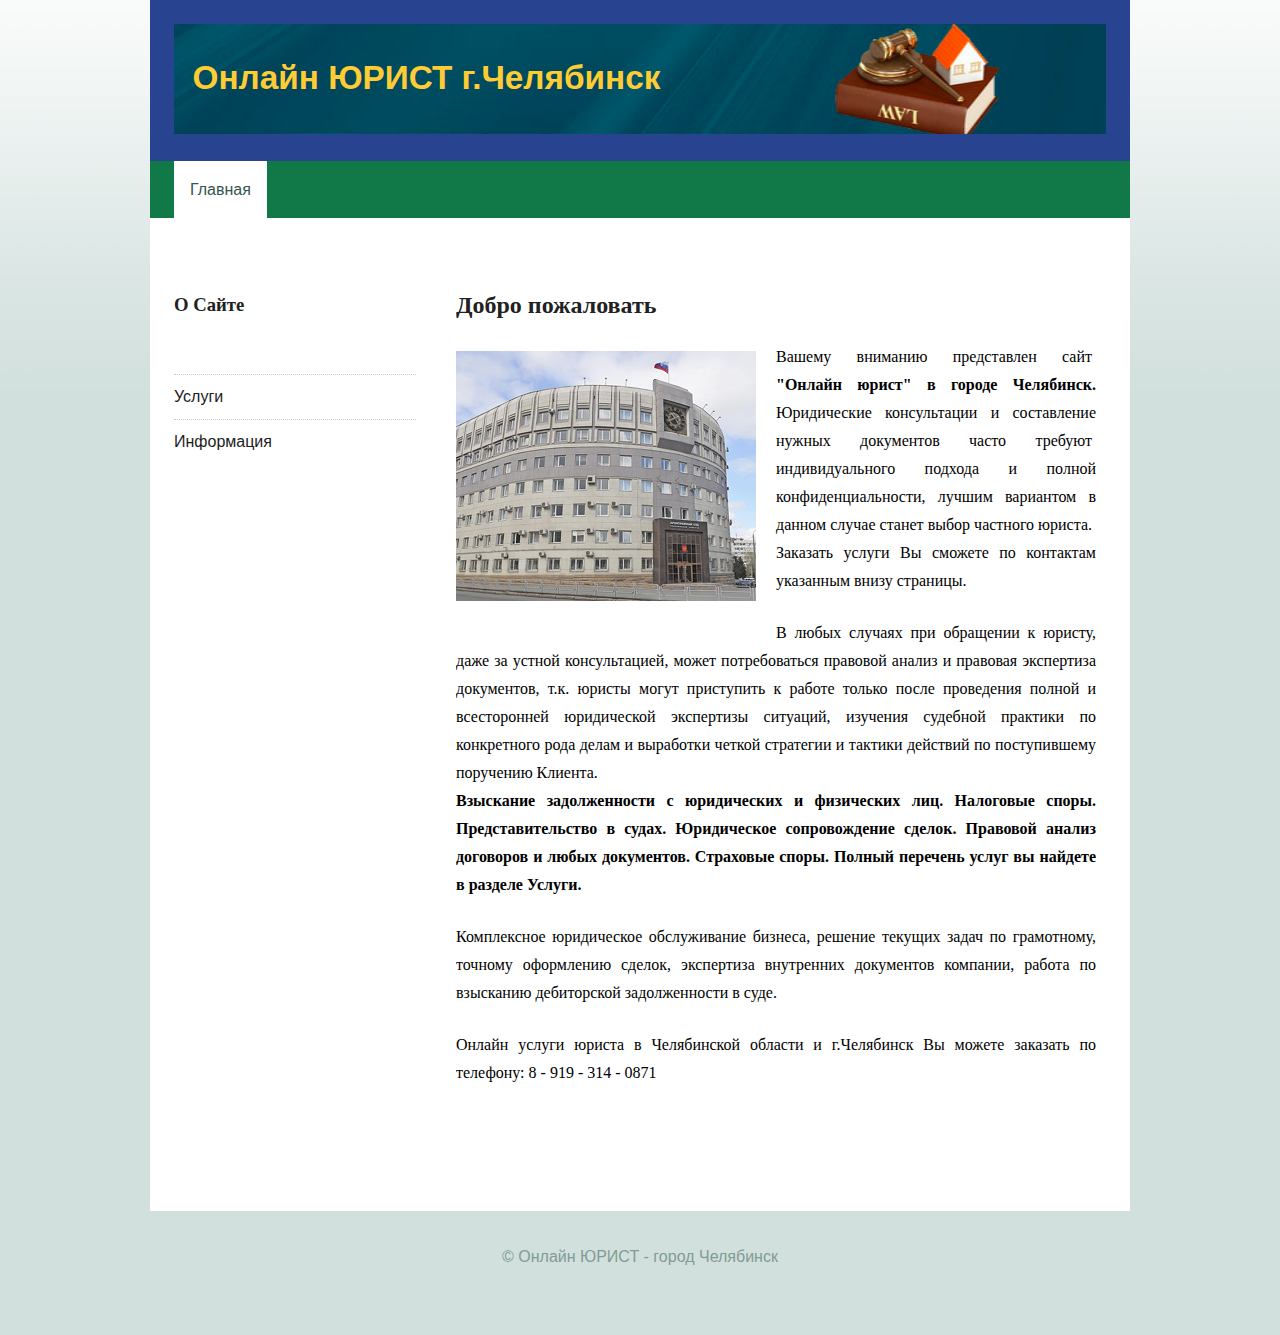
<file: index.html>
<!DOCTYPE html>
<html>
  <head>
    <meta  content="text/html; charset=utf-8"  http-equiv="content-type">
    <title>Онлайн юрист Челябинск</title>
    <meta  name="description"  content="Юрист Челябинск окажет онлайн услуги в городе при личной встрече и через интернет.">
    <meta  name="keywords"  content="юрист челябинск, челябинск юрист, юрист онлайн, право челябинск, закон юрист">
    <link  rel="stylesheet"  type="text/css"  href="style.css">
  </head>
  <body>
    <div  id="bg">
      <div  id="outer">
        <div  id="header"> <img  title="юрист челябинск"  src="images/pic0.jpg"

             alt="онлайн юрист"  height="110"  width="932">
          <div  style="top: 0px; left: 24px; width: 511px; height: 151px;"  id="logo">
            <h1><a  href="https://pravoved.github.io">&nbsp; <span  style="color: rgb(255, 204, 51);">Онлайн
                  ЮРИСТ г.Челябинск</span><br>
              </a></h1>
          </div>
          <div  id="search">
            <form  action=""  method="post"> <br>
            </form>
          </div>
          <div  id="nav">
            <ul>
              <li  class="first active"> <a  href="index.html">Главная<br>
                </a></li>
            </ul>
            <br  class="clear">
          </div>
        </div>
        <div  id="banner"> <img  src="images/pic3.jpg"  alt=""  height="5"  width="932">
        </div>
        <div  id="main">
          <div  id="sidebar">
            <h3> О Сайте</h3>
            <ul  class="linkedList">
              <li  class="first"> <br>
              </li>
              <li><a  href="uridicheskie-uslugi-chelyabinsk.html">Услуги</a></li>
              <li><a  href="pravovaia-informacia-chelyabinsk.html">Информация</a></li>
            </ul>
          </div>
          <div  id="content">
            <div  id="box1">
              <h2>Добро пожаловать</h2>
              <p  style="text-align: justify;"><img  title="юрист челябинск"  src="images/urist-cheliabinsk.jpg"

                   alt="челябинск юрист"  class="left"><span  style="color: rgb(0, 0, 0);">Вашему
                  вниманию представлен сайт&nbsp; <span  style="font-weight: bold;">"Онлайн
                    юрист" в городе Челябинск. </span></span><span  style="color: rgb(0, 0, 0);"><span

                     style="color: rgb(0, 0, 0);">Юридические консультации и
                    составление нужных документов часто требуют&nbsp;
                    индивидуального подхода и полной конфиденциальности, лучшим
                    вариантом в данном случае станет выбор частного
                    юриста.&nbsp; З</span>аказать услуги Вы сможете по контактам
                  указанным внизу страницы. <br>
                </span></p>
              <div  style="text-align: justify;"> В любых случаях при обращении
                к юристу, даже за устной консультацией, может потребоваться
                правовой анализ и правовая экспертиза документов, т.к. юристы
                могут приступить&nbsp;к работе только после
                проведения&nbsp;полной&nbsp;и всесторонней
                юридической&nbsp;экспертизы ситуаций, изучения судебной практики
                по конкретного рода делам и выработки четкой стратегии и тактики
                действий по поступившему поручению Клиента. </div>
              <p  style="text-align: justify;"><span  style="font-weight: bold;">Взыскание
                  задолженности с юридических и физических лиц.
                  Налоговые споры. Представительство в судах. Юридическое
                  сопровождение сделок. Правовой анализ договоров и любых
                  документов. Страховые споры. Полный перечень услуг вы найдете
                  в разделе Услуги. <br>
                </span></p>
              <p  style="text-align: justify;">Комплексное юридическое
                обслуживание бизнеса, решение текущих задач по грамотному,
                точному оформлению сделок, экспертиза внутренних документов
                компании, работа по взысканию дебиторской задолженности в суде.<br>
              </p>
              <p  style="text-align: justify;">Онлайн услуги юриста в
                Челябинской области и г.Челябинск Вы можете заказать по
                телефону: <span  style="font-family: Consolas;">8 - 919 - 314 -
                  <span  style="font-family: Times New Roman,Times,serif;">0</span>871</span></p>
            </div>
            <br  class="clear">
          </div>
          <br  class="clear">
        </div>
      </div>
      <div  id="copyright"> <a  href="https://pravoved.github.io">© Онлайн ЮРИСТ - город
          Челябинск</a> </div>
    </div>
  </body>
</html>
</file>
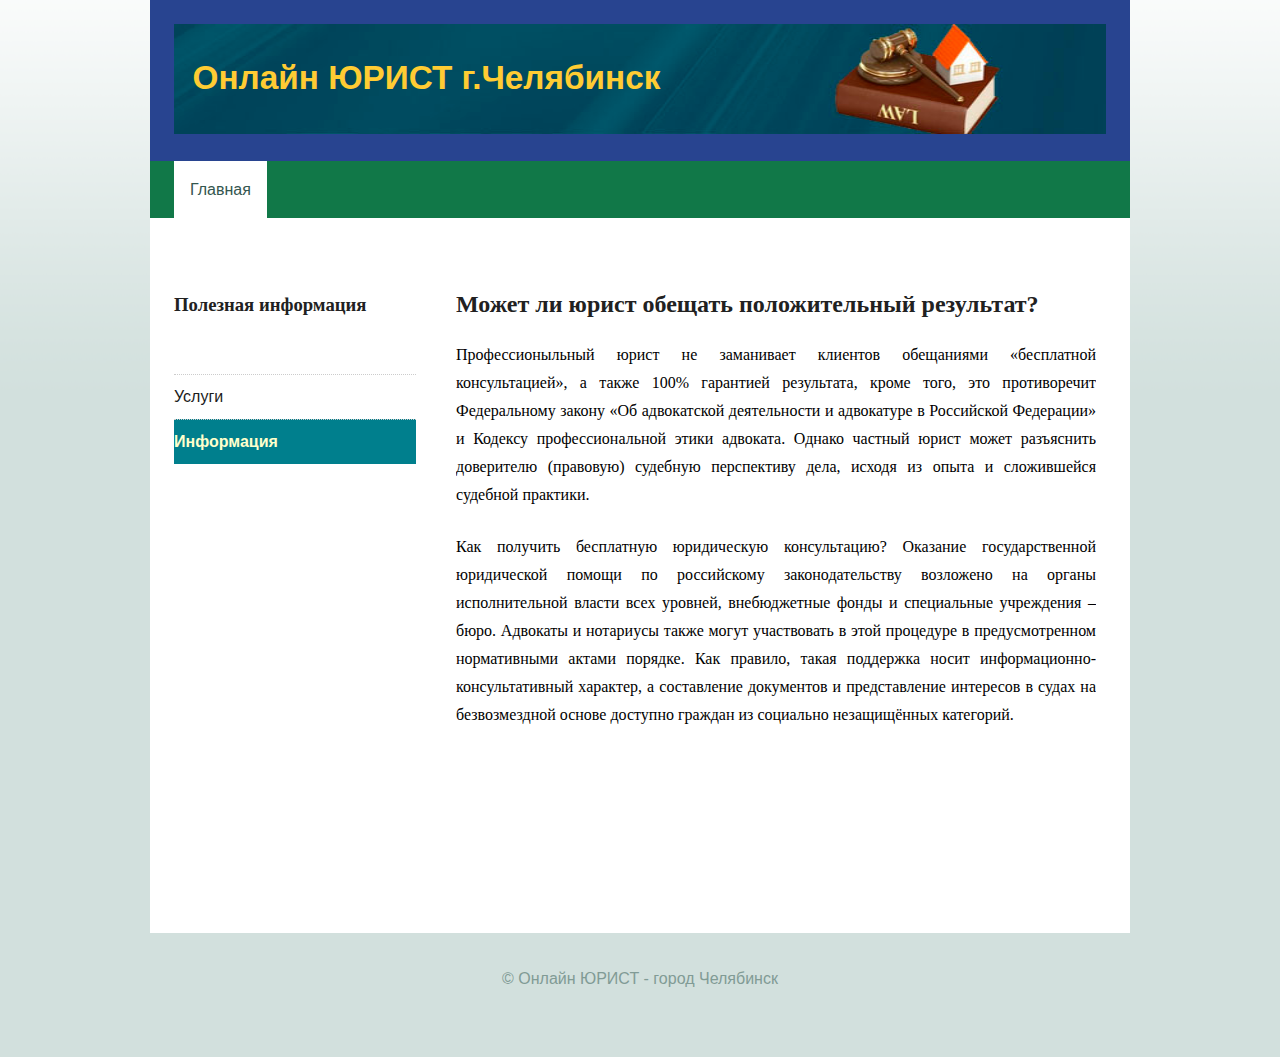
<file: pravovaia-informacia-chelyabinsk.html>
<!DOCTYPE html>
<html>
  <head>
    <meta  content="text/html; charset=utf-8"  http-equiv="content-type">
    <title>Правовая информация Челябинск</title>
    <meta  name="description"  content="Правовая полезная информация Челябинска.">
    <meta  name="keywords"  content="суды челябинска, госпошлина челябинск, регпалаты челябинск, административные органы">
    <link  rel="stylesheet"  type="text/css"  href="style.css">
  </head>
  <body>
    <div  id="bg">
      <div  id="outer">
        <div  id="header"> <img  src="images/pic0.jpg"  alt=""  height="110"  width="932">
          <div  style="top: 0px; left: 24px; width: 523px; height: 151px;"  id="logo">
            <h1><a  href="https://pravoved.github.io">&nbsp; <span  style="color: rgb(255, 204, 51);">Онлайн
                  ЮРИСТ г.Челябинск</span><br>
              </a></h1>
          </div>
          <div  id="search">
            <form  action=""  method="post"> <br>
            </form>
          </div>
          <div  id="nav">
            <ul>
              <li  class="first active"> <a  href="index.html">Главная</a></li>
            </ul>
            <br  class="clear">
          </div>
        </div>
        <div  id="banner"> <img  src="images/pic3.jpg"  alt=""  height="5"  width="932">
        </div>
        <div  id="main">
          <div  id="sidebar">
            <h3> Полезная информация </h3>
            <ul  class="linkedList">
              <li  class="first"> <br>
              </li>
              <li><a  href="uridicheskie-uslugi-chelyabinsk.html">Услуги</a></li>
              <li  style="background-color: rgb(0, 127, 141);"><span  style="font-weight: bold;"><span

                     style="color: rgb(255, 255, 204);"><a  href="pravovaia-informacia-chelyabinsk.html"><span

                         style="color: rgb(255, 255, 204);">Информация</span></a></span></span></li>
            </ul>
          </div>
          <div  id="content">
            <div  id="box1">
              <h2  style="line-height: 1.1;">Может ли юрист обещать
                положительный результат? </h2>
              <h2></h2>
              <p  style="text-align: justify;"> Профессионыльный юрист не
                заманивает клиентов обещаниями «бесплатной консультацией», а
                также 100% гарантией результата, кроме того, это противоречит
                Федеральному закону «Об адвокатской деятельности и адвокатуре в
                Российской Федерации» и Кодексу профессиональной этики адвоката.
                Однако частный юрист может разъяснить доверителю (правовую)
                судебную перспективу дела, исходя из опыта и сложившейся судебной
                практики. </p>
              <p  style="text-align: justify;">Как получить бесплатную
                юридическую консультацию? Оказание государственной юридической
                помощи по российскому законодательству возложено на органы
                исполнительной власти всех уровней, внебюджетные фонды и
                специальные учреждения – бюро.<span  id="more-11588"></span>
                Адвокаты и нотариусы также могут участвовать в этой процедуре в
                предусмотренном нормативными актами порядке. Как правило, такая
                поддержка носит информационно-консультативный характер, а
                составление документов и представление интересов в судах на
                безвозмездной основе доступно граждан из социально незащищённых
                категорий.</p>
              <p><br>
                <br>
              </p>
            </div>
            <br  class="clear">
          </div>
          <br  class="clear">
        </div>
      </div>
      <div  id="copyright"> <a  href="https://pravoved.github.io">© Онлайн ЮРИСТ - город
          Челябинск</a> </div>
    </div>
  </body>
</html>
</file>
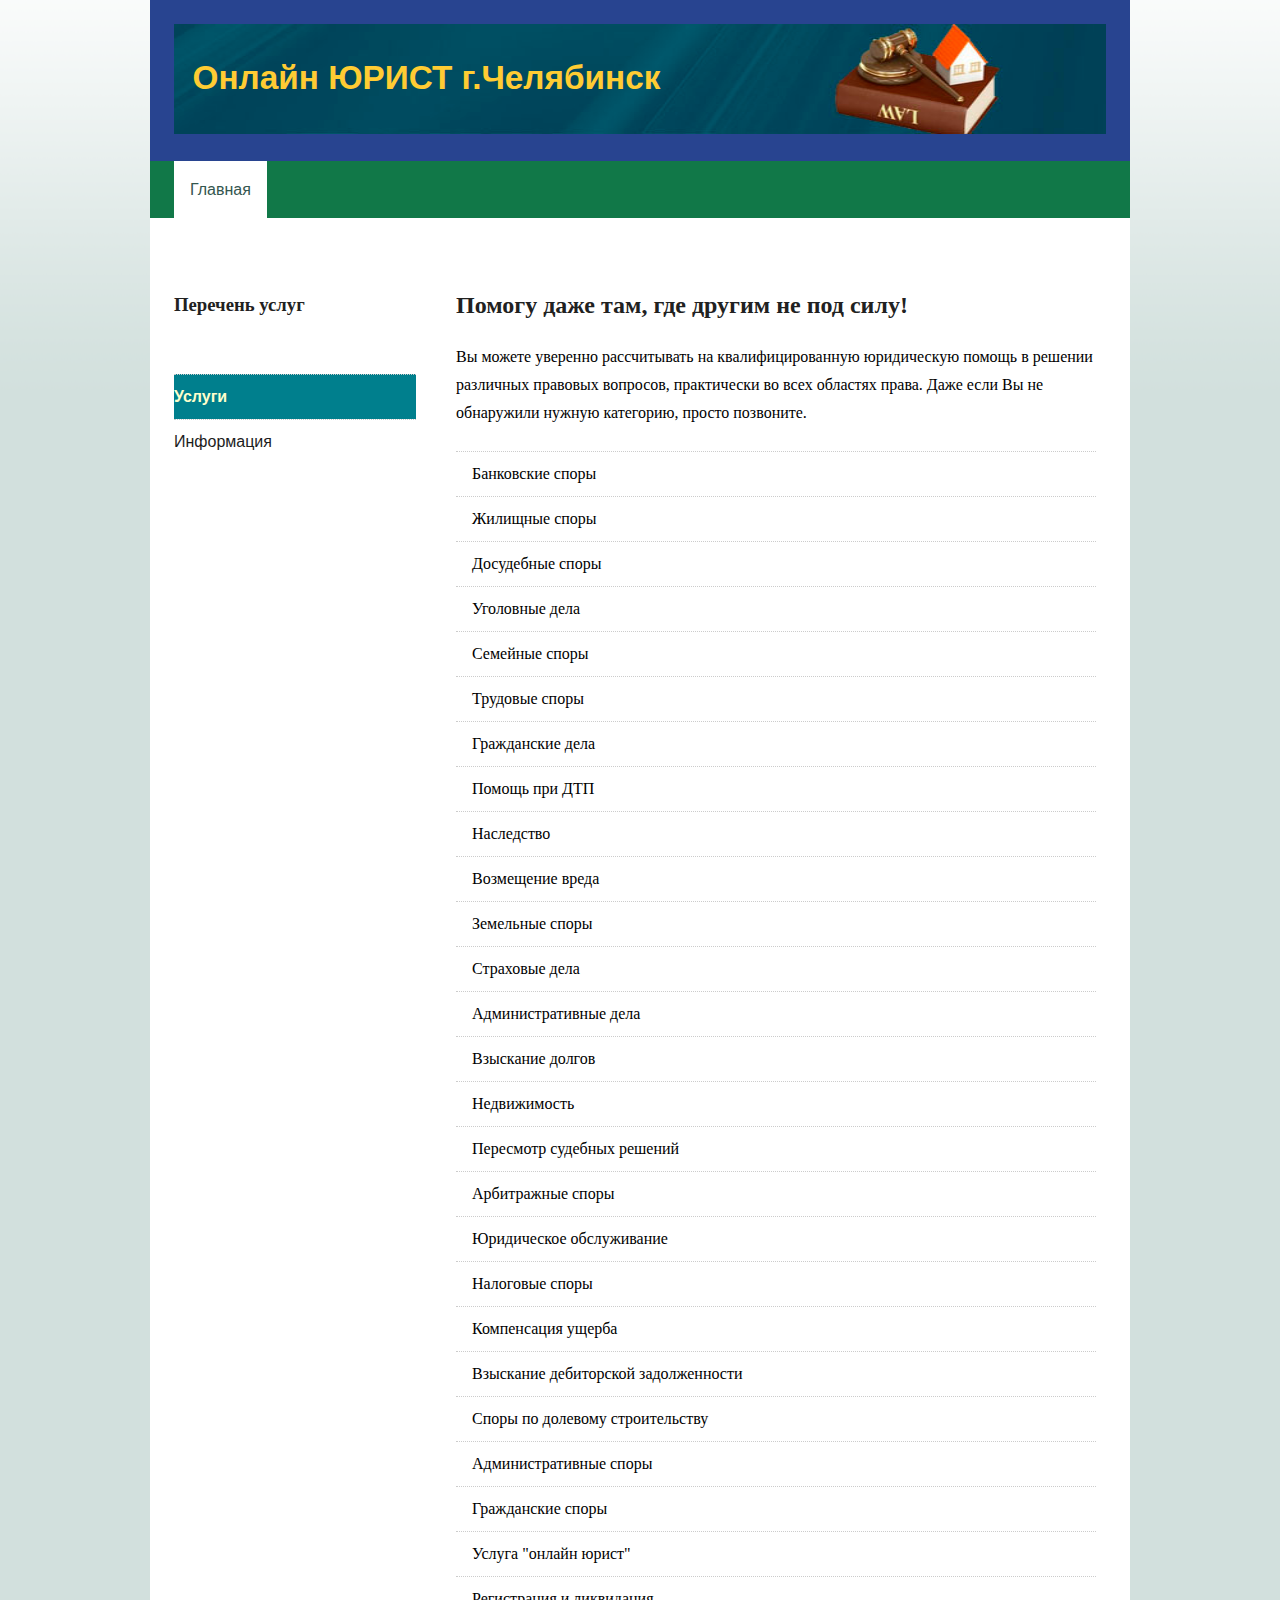
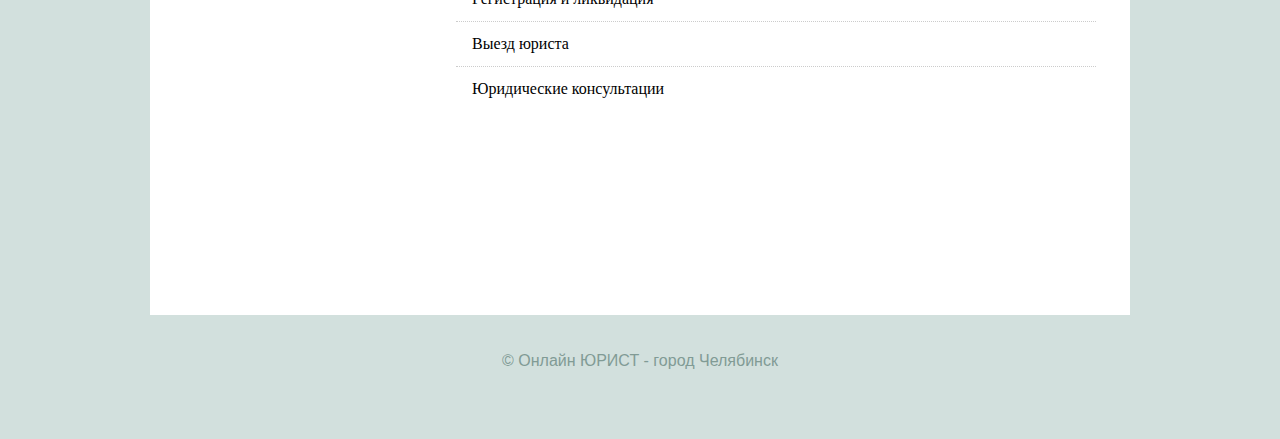
<file: uridicheskie-uslugi-chelyabinsk.html>
<!DOCTYPE html>
<html>
  <head>
    <meta  content="text/html; charset=utf-8"  http-equiv="content-type">
    <title>Услуги юриста Челябинск</title>
    <meta  name="description"  content="Виды юридических онлайн услуг в городе Челябинске.">
    <meta  name="keywords"  content="услуги челябинск, юридические услуги, юридические услуги челябинск, право в челябинске, законы челябинские">
    <link  rel="stylesheet"  type="text/css"  href="style.css">
  </head>
  <body>
    <div  id="bg">
      <div  id="outer">
        <div  id="header"> <img  src="images/pic0.jpg"  alt=""  height="110"  width="932">
          <div  style="top: 0px; left: 24px; width: 523px; height: 151px;"  id="logo">
            <h1><a  href="https://pravoved.github.io">&nbsp; <span  style="color: rgb(255, 204, 51);">Онлайн
                  ЮРИСТ г.Челябинск</span><br>
              </a></h1>
          </div>
          <div  id="search">
            <form  action=""  method="post"> <br>
            </form>
          </div>
          <div  id="nav">
            <ul>
              <li  class="first active"> <a  href="index.html">Главная</a></li>
            </ul>
            <br  class="clear">
          </div>
        </div>
        <div  id="banner"> <img  src="images/pic3.jpg"  alt=""  height="5"  width="932">
        </div>
        <div  id="main">
          <div  id="sidebar">
            <h3> Перечень услуг </h3>
            <ul  class="linkedList">
              <li  class="first"> <br>
              </li>
              <li  style="background-color: rgb(0, 127, 141);"><span  style="font-weight: bold;"><span

                     style="color: rgb(255, 255, 204);"><a  href="uridicheskie-uslugi-chelyabinsk.html"><span

                         style="color: rgb(255, 255, 204);">Услуги</span></a></span></span></li>
              <li><a  href="pravovaia-informacia-chelyabinsk.html">Информация</a></li>
            </ul>
          </div>
          <div  id="content">
            <div  id="box1">
              <h2>Помогу даже там, где другим не под силу!</h2>
              <p> Вы можете уверенно рассчитывать на квалифицированную
                юридическую помощь в решении различных правовых вопросов,
                практически во всех областях права. Даже если Вы не обнаружили
                нужную категорию, просто позвоните. </p>
              <ul>
                <li>&nbsp;&nbsp;&nbsp; Банковские споры</li>
                <li>&nbsp;&nbsp;&nbsp; Жилищные споры</li>
                <li>&nbsp;&nbsp;&nbsp; Досудебные споры</li>
                <li>&nbsp;&nbsp;&nbsp; Уголовные дела</li>
                <li>&nbsp;&nbsp;&nbsp; Семейные споры</li>
                <li>&nbsp;&nbsp;&nbsp; Трудовые споры</li>
                <li>&nbsp;&nbsp;&nbsp; Гражданские дела</li>
                <li>&nbsp;&nbsp;&nbsp; Помощь при ДТП</li>
                <li>&nbsp;&nbsp;&nbsp; Наследство</li>
                <li>&nbsp;&nbsp;&nbsp; Возмещение вреда</li>
                <li>&nbsp;&nbsp;&nbsp; Земельные споры</li>
                <li>&nbsp;&nbsp;&nbsp; Страховые дела</li>
                <li>&nbsp;&nbsp;&nbsp; Административные дела</li>
                <li>&nbsp;&nbsp;&nbsp; Взыскание долгов</li>
                <li>&nbsp;&nbsp;&nbsp; Недвижимость</li>
                <li>&nbsp;&nbsp;&nbsp; Пересмотр судебных решений </li>
                <li>&nbsp;&nbsp;&nbsp; Арбитражные споры</li>
                <li>&nbsp;&nbsp;&nbsp; Юридическое обслуживание</li>
                <li>&nbsp;&nbsp;&nbsp; Налоговые споры</li>
                <li>&nbsp;&nbsp;&nbsp; Компенсация ущерба</li>
                <li>&nbsp;&nbsp;&nbsp; Взыскание дебиторской задолженности</li>
                <li>&nbsp;&nbsp;&nbsp; Споры по долевому строительству</li>
                <li>&nbsp;&nbsp;&nbsp; Административные споры</li>
                <li>&nbsp;&nbsp;&nbsp; Гражданские споры</li>
                <li>&nbsp;&nbsp;&nbsp; Услуга "онлайн юрист"</li>
                <li>&nbsp;&nbsp;&nbsp; Регистрация и ликвидация</li>
                <li>&nbsp;&nbsp;&nbsp; Выезд юриста</li>
                <li>&nbsp;&nbsp;&nbsp; Юридические консультации</li>
              </ul>
              <p><br>
                <br>
              </p>
            </div>
            <br  class="clear">
          </div>
          <br  class="clear">
        </div>
      </div>
      <div  id="copyright"> <a  href="https://pravoved.github.io">© Онлайн ЮРИСТ - город
          Челябинск</a> </div>
    </div>
  </body>
</html>
</file>
<file: style.css>
* {
	margin: 0;
	padding: 0;
}

a {
	color: #000000;

	font-size: 12pt;
	text-decoration: none;
	
	font-family: 'Abel', sans-serif;
	
}

a:hover {
	text-decoration: none;
}

body {
	font-size: 12pt;
	line-height: 1.75em;
	font-family: Georgia, serif;
	background: #D2E0DD;
	color: #382b31;
}

br.clear {
	clear: both;
}

h1,h2,h3,h4 {
	
	
}

h2,h3,h4 {
	margin-bottom: 1em;
	font-family: Bitter, serif;
	
	color: #000000;
}

strong {
	color: #000000;
}

img.left {
	float: left;
	margin: 8px 20px 20px 0;
}

img.top {
	margin: 8px 0 20px 0;
}

p {
	margin-bottom: 1.5em;
}

ul {
	margin-bottom: 1.5em;
}

.imageList {
	list-style: none;
}

.imageList li {
	clear: both;
}

#bg {
	background: url('images/highlight.png') top left repeat-x;
	padding: 0 0 64px 0;
}

#banner {
	position: relative;
	padding: 24px;
	height: 1px;
	width: 932px;
	margin: 0 0 0 0;
	background: #fff;
}

#box1 {
	width: 640px;
	overflow: hidden;
	margin: 0 0 20px 0;

	
}

#box2 {
	width: 360px;
	overflow: hidden;
	float: left;
}

#box3 {
	width: 360px;
	overflow: hidden;
	margin: 0 0 0 380px;
}

#content {
	width: 740px;
	margin: 0 0 0 192px;
	padding: 0;
	
}

#copyright {
	text-align: center;
	color: #819B95;
	padding: 32px 0 0 0;



}

#copyright a {
	color: #819B95;
	
}

#footer {
	position: relative;
	padding: 24px;
	margin: 0 0 0 0;
	width: 932px;
	background: #2a5d60;
	color: #b0c3c4;
}

#footer a {
	color: #e8edee;
}

#footer h2, #footer h3, #footer h4 {
	color: #fff;
}

#footer ul {
	list-style: none;
}

#footer ul li {
	padding: 8px 0 8px 0;
	border-top: dotted 1px #557d80;
}

#footer ul li.first {
	padding-top: 0;
	border-top: 0;
}

#footerContent {
	width: 60px;
	margin: 0 0 0 192px;
}

#footerSidebar {
	width: 172px;
	float: left;
}

#header {
	position: relative;
	padding: 24px;
	height: 170px;
	width: 932px;
	background: #284490;
	color: #fff;
}

#logo {
	position: absolute;
	top: 0;
	left: 24px;
	height: 150px;
	line-height: 150px;
	
}

#logo a {
	text-decoration: none;
	color: #fff;
	font-size: 25pt;
	
}

#logo h1 {
	font-size: 2.75em;
	font-family: Bitter, serif;
	
}

#main {
	position: relative;
	padding: 24px;
	width: 932px;
	color: #000000;
}

#main a {
	color: #1c1c1c;
}

#main h2, #main h3, #main h4 {
	color: #212121;
	
}

#main ul {
	list-style: none;
}

#main ul li {
	padding: 8px 0 8px 0;
	border-top: dotted 1px #ccc;
}

#main ul li.first {
	padding-top: 0;
	border-top: 0;
}

#main ul.imageList li {
	padding: 16px 0 16px 0;
}

#nav {
	position: absolute;
	bottom: 0;
	left: 0;
	height: 57px;
	line-height: 57px;
	padding: 0 24px 0 24px;
	width: 932px;
	margin: 0 0 0 0;
	background: #117848;
}

#nav a {
	text-decoration: none;
	
	color: #fff;
}

#nav li {
	margin: 0 1em 0 0;
	padding: 0 1em 0 1em;
}

#nav li.active {
	background: #fff;
}

#nav li.active a {
	color: #34564F;
}

#nav ul {
	list-style: none;
}

#nav ul li {
	float: left;
}

#outer {
	position: relative;
	width: 980px;
	margin: 0 auto 0 auto;
	background: #fff;
}

#search {
	position: absolute;
	top: 0;
	right: 24px;
	height: 150px;
	line-height: 150px;
}

#search input.button {
	margin-left: 1em;
	border: 0;
	color: #fff;
	background: #117848;
	padding: 4px;
	text-transform: lowercase;
	font-family: Bitter, serif;
}

#search input.text {
	border: solid 1px #5d7872;
	padding: 4px;
}

#sidebar {
	width: 242px;
	float: left;
	padding: 0 40px 0 0;
}
</file>
